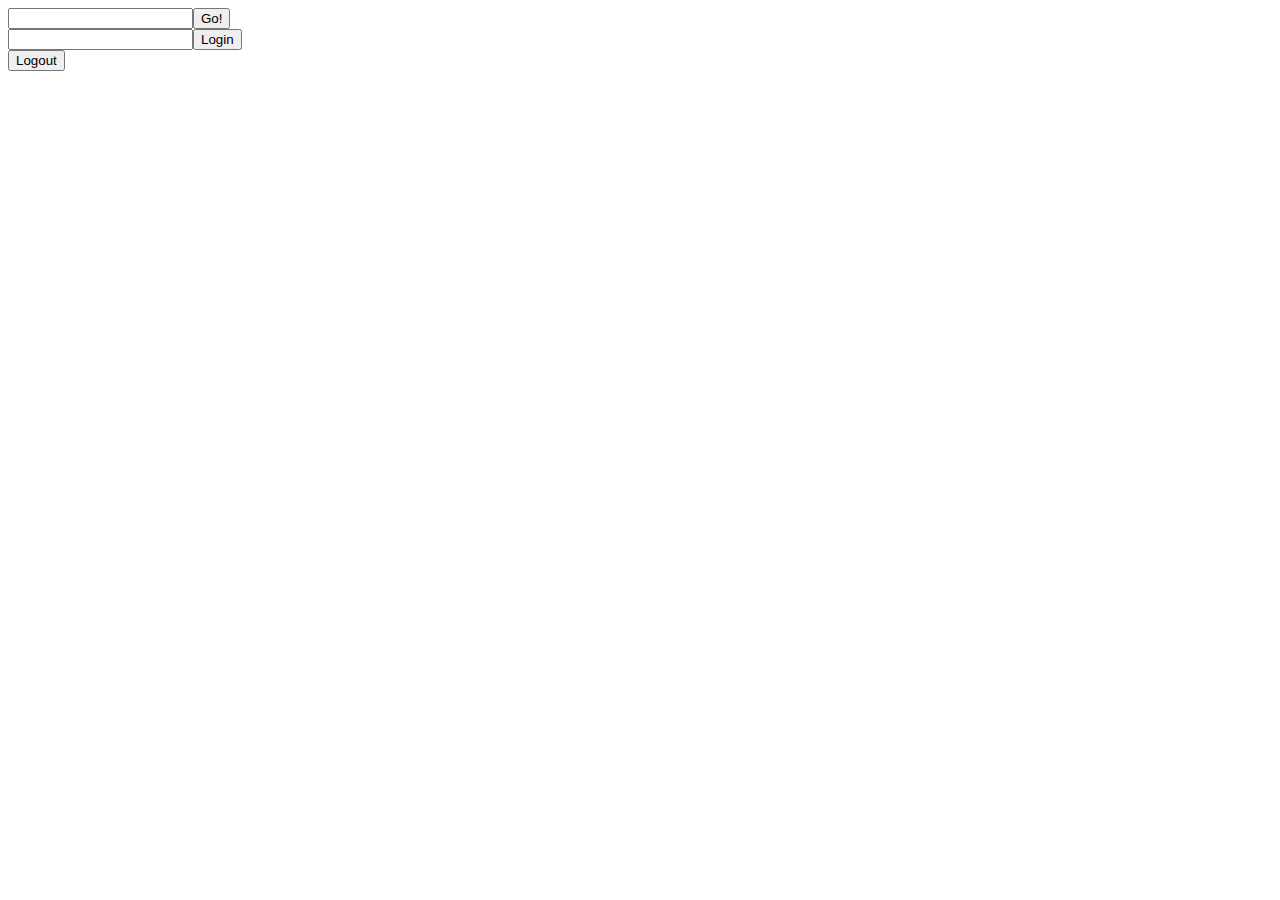
<file: adovis.html>
<!doctype html>
<html lang="en">

<head>
    <link rel="stylesheet" href="style.css">
    <meta charset="utf-8">
    <title>Gantt chart</title>

    <script
        src="https://code.jquery.com/jquery-3.3.1.js"
        integrity="sha256-2Kok7MbOyxpgUVvAk/HJ2jigOSYS2auK4Pfzbm7uH60="
        crossorigin="anonymous"></script>

    <script src="script.js"></script>
</head>
<body>
    <div id="chart"></div>
    <input id="epicId" /><button id="go">Go!</button>
    <br />
    <div class="login"><input id="pat"><button id="login">Login</button></div>
    <div class="logout"><button id="logout">Logout</button></div>
</body>
</html>
</file>
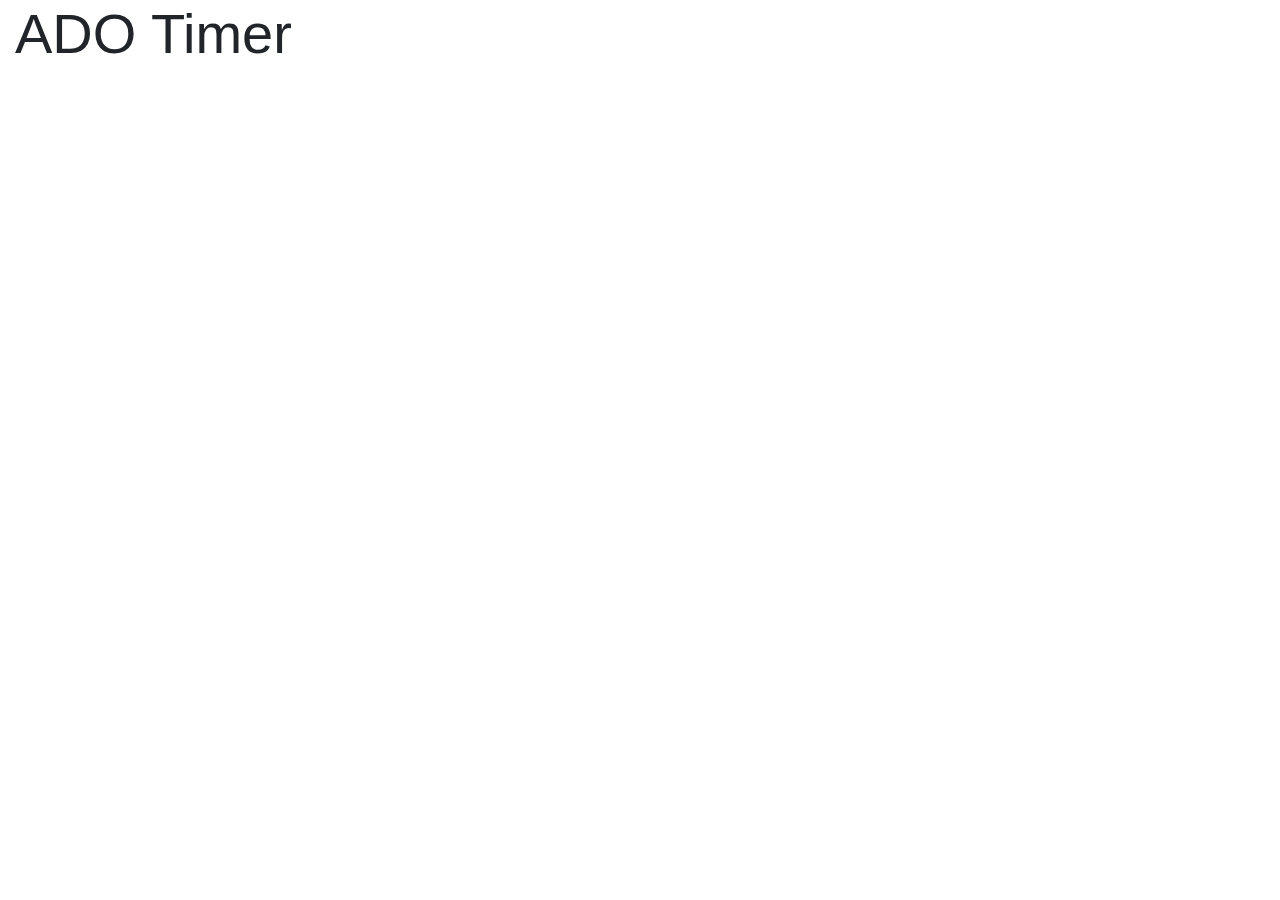
<file: time.html>
<!doctype html>

<html lang="en">

<head>

    <meta charset="utf-8">
    <meta name="viewport" content="width=device-width, initial-scale=1, shrink-to-fit=no">

    <title>ADO Timer</title>

    <link rel="stylesheet" href="style.css">

    <link rel="stylesheet" href="https://maxcdn.bootstrapcdn.com/bootstrap/4.0.0/css/bootstrap.min.css"
        integrity="sha384-Gn5384xqQ1aoWXA+058RXPxPg6fy4IWvTNh0E263XmFcJlSAwiGgFAW/dAiS6JXm" crossorigin="anonymous" />

    <script src="https://code.jquery.com/jquery-3.3.1.js"
        integrity="sha256-2Kok7MbOyxpgUVvAk/HJ2jigOSYS2auK4Pfzbm7uH60=" crossorigin="anonymous"></script>

    <script src="https://cdnjs.cloudflare.com/ajax/libs/popper.js/1.16.1/umd/popper.min.js"
        integrity="sha512-ubuT8Z88WxezgSqf3RLuNi5lmjstiJcyezx34yIU2gAHonIi27Na7atqzUZCOoY4CExaoFumzOsFQ2Ch+I/HCw=="
        crossorigin="anonymous"></script>

    <script src="https://maxcdn.bootstrapcdn.com/bootstrap/4.0.0/js/bootstrap.min.js"
        integrity="sha384-JZR6Spejh4U02d8jOt6vLEHfe/JQGiRRSQQxSfFWpi1MquVdAyjUar5+76PVCmYl"
        crossorigin="anonymous"></script>

    <script src="time.js"></script>

</head>

<body>

    <div class="container-fluid">

        <h1 class="display-4">ADO Timer</h1>

        <div id="view-main">

            <p id="wait">Wait for it...</p>

            <table id="report" class="table"></table>

            <p id="empty-report">The report fetched from Toggl did not contain any new work items.</p>

            <div class="form-group row">
                <div class="col-sm-12">
                    <button id="button-logout" class="btn btn-secondary">Log out</button>
                </div>
            </div>

        </div>

        <div id="view-login-ado">

            <p>ADO timer allows to easily put the time tracked in Toggl to ADO. Here's how it works:</p>
            <ol>
                <li>You track time using Toggl:</li>
                <ol>
                    <li>Whenever you start working on some ADO task, you copy its full name using the copy work item
                        button
                        in the top right corner of the task page (or by using Alt+Shift+C).</li>
                    <li>You put this whole line into the description of what you are working on in Toggl.</li>
                </ol>
                <li>When you want to sync tracked time to ADO, you open ADO timer and it tells you how much time and how
                    many points you have tracked since last time you synced to ADO.</li>
                <li>Since you could have already worked on a particular task, ADO timer needs to know how much time you
                    spent earlier. To track this, a comment like this must be left in the task: <i>total time spent
                        0:00:00</i>. ADO timer will tell you what to write in the comment too.</li>
                <li>You can update tasks manually or you can use the buttons on the right and let ADO Timer do it.</li>
            </ol>

            <p>To start, please log in to both ADO and Toggl:</p>

            <ol>
                <li>First, go to <a href="https://dev.azure.com/skype/_usersSettings/tokens" target="_blank">ADO /
                        Personal Access Tokens</a>.</li>
                <li>Create a new PAT token with the following parameters:</li>
                <ul>
                    <li><b>Name:</b> ADO RM epic visualizer</li>
                    <li><b>Organization:</b> skype</li>
                    <li><b>Expiration:</b> decide for yourself</li>
                    <li><b>Scopes:</b> custom defined, Work Items (Read & write)</li>
                </ul>
                <li>Copy the token to the input field below. Note:</li>
                <ul>
                    <li>You might also want to save the token in some secure place in case you need to login again (e.
                        g. on another machine) while it's still active.</li>
                    <li>This page will store the token in the local storage of your browser and it will also send the
                        token with requests to ADO to retrieve the data about the tasks. The page will not use the token
                        in any other ways.</li>
                </ul>
                <li>Also write your email in the input field below. It is used to find your comments with total time
                    spent.
                </li>
                <li>Click the <b>Log in to ADO</b> button.</li>
            </ol>

            <div class="form-group row">
                <label for="input-email-ado" class="col-sm-1 col-form-label">Email:</label></td>
                <div class="col-sm-3">
                    <input id="input-email-ado" placeholder="Email" class="form-control" />
                </div>
            </div>
            <div class="form-group row">
                <label for="input-pat-ado" class="col-sm-1 col-form-label">PAT:</label>
                <div class="col-sm-3">
                    <input id="input-pat-ado" placeholder="PAT" class="form-control" />
                </div>
            </div>
            <div class="form-group row">
                <div class="col-sm-12">
                    <button id="button-login-ado" class="btn btn-primary">Log in to ADO</button>
                </div>
            </div>

        </div>

        <div id="view-login-tgl">

            <p>ADO timer allows to easily put the time tracked in Toggl to ADO. To start, please log in to both ADO and
                Toggl:</p>

            <ol>
                <li>Now, go to <a href="https://track.toggl.com/profile" target="_blank">Toggl / Profile</a>.</li>
                <li>Scroll to the very bottom where you will see you API token. Copy the token to the input field below.
                    Note:</li>
                <ul>
                    <li>This page will store the token in the local storage of your browser and it will also send the
                        token
                        with requests to ADO to retrieve the data about the tasks. The page will not use the token in
                        any
                        other ways.</li>
                    <li>Since this page is not trusted by Toggl for CORS, the requests to Toggl will have to be sent
                        through
                        a proxy server. The proxy does not log the token or send it with anywhere except Toggl.</li>
                </ul>
                <li>Click the <b>Log in to Toggl</b> button.</li>
            </ol>

            <div id="message"></div>

            <div class="form-group row">
                <label for="input-workspace-tgl" class="col-sm-1 col-form-label">Workspace:</label>
                <div class="col-sm-3">
                    <input id="input-workspace-tgl" placeholder="Workspace name" class="form-control" />
                </div>
            </div>
            <div class="form-group row">
                <label for="input-pat-tgl" class="col-sm-1 col-form-label">User token:</label>
                <div class="col-sm-3">
                    <input id="input-pat-tgl" placeholder="User token" class="form-control" />
                </div>
            </div>
            <div class="form-group row">
                <div class="col-sm-6">
                    <button id="button-login-tgl" class="btn btn-primary">Log in to Toggl</button> or
                    <button id="button-logout2" class="btn btn-secondary">Log out</button>
                </div>
            </div>
            </form>

        </div>

        <div id="icons">
            <svg id="i-upload" xmlns="http://www.w3.org/2000/svg" viewBox="0 0 32 32" width="32" height="32" fill="none"
                stroke="blue" stroke-linecap="round" stroke-linejoin="round" stroke-width="2">
                <path d="M9 22 C0 23 1 12 9 13 6 2 23 2 22 10 32 7 32 23 23 22 M11 18 L16 14 21 18 M16 14 L16 29" />
            </svg>
            <svg id="i-clock" xmlns="http://www.w3.org/2000/svg" viewBox="0 0 32 32" width="32" height="32" fill="none"
                stroke="black" stroke-linecap="round" stroke-linejoin="round" stroke-width="2">
                <circle cx="16" cy="16" r="14" />
                <path d="M16 8 L16 16 20 20" />
            </svg>
            <svg id="i-checkmark" xmlns="http://www.w3.org/2000/svg" viewBox="0 0 32 32" width="32" height="32"
                fill="none" stroke="green" stroke-linecap="round" stroke-linejoin="round" stroke-width="2">
                <path d="M2 20 L12 28 30 4" />
            </svg>
        </div>

</body>

</html>
</file>
<file: style.css>
* {
    font-family: 'Segoe UI', Tahoma, Geneva, Verdana, sans-serif
}

h1.display-4 {
    margin-bottom: 1rem;
}

#view-main, #view-login, #view-login-ado, #view-login-tgl, #empty-report, #no-workspace-error, #icons {
    display: none;
}

#chart {
    border: 0px solid black;
    display: none;
}

.feature {
    font-size: large;
    margin: 1rem 0 1rem 0;
}

.title {
    cursor: text;
}

.swag {
    border-radius: 0.25rem;
    padding: 0 0.25rem 0 0.25rem;
    background-color: gainsboro;
    color: white;
    cursor: text;
}

.chart-row {
    padding: 0.25rem;
    cursor: default;
    white-space: nowrap;
}

.chart-row-highlighted {
    background-color: gainsboro;
    border-radius: 0.25rem;
}

.chart-row-predecessor-highlighted {
    background-color: rgb(255, 200, 200);
    border-radius: 0.25rem;
}

.chart-row-successor-highlighted {
    background-color: rgb(180, 230, 180);
    border-radius: 0.25rem;
}

.predecessors {
    border-radius: 0.25rem;
    padding: 0 0.25rem 0 0.25rem;
    background: rgb(255, 200, 200);
    color: white;
    cursor: default;
}

.successors {
    border-radius: 0.25rem;
    padding: 0 0.25rem 0 0.25rem;
    background: rgb(180, 230, 180);
    color: white;
    cursor: default;
}

.task-EnablingSpecification {
    color:rgb(140, 140, 140);
}

.column-Pending {
    border-radius: 0.25rem;
    padding: 0 0.25rem 0 0.25rem;
    color: black;
    background: rgb(255, 200, 200);
    cursor: default;
}

.column-Clarify {
    border-radius: 0.25rem;
    padding: 0 0.25rem 0 0.25rem;
    color: black;
    background: rgb(255, 220, 200);
    cursor: default;
}

.column-Ready {
    border-radius: 0.25rem;
    padding: 0 0.25rem 0 0.25rem;
    color: black;
    background: rgb(240, 240, 140);
    cursor: default;
}

.column-InProgress {
    border-radius: 0.25rem;
    padding: 0 0.25rem 0 0.25rem;
    color: black;
    background: rgb(160, 220, 255);
    cursor: default;
}

.column-Closed {
    border-radius: 0.25rem;
    padding: 0 0.25rem 0 0.25rem;
    color: black;
    background: rgb(140, 240, 140);
    cursor: default;
}

.assignedTo {
    border-radius: 0.25rem;
    padding: 0 0.25rem 0 0.25rem;
    background: rgb(160, 220, 255);
    color: white;
    cursor: default;
}

#report td, #report th {
    vertical-align: middle;
}

.notification {
    display: block;
    position: absolute;
    top: 0.75rem;
    right: 0.25rem;
    border-radius: 0.25rem;
    width: 300px;
    padding: 10px;
    border: 1px solid;
}

.cursor-pointer {
    cursor: pointer;
}

#wait-login-tgl {
    line-height: 32px;
}
</file>
